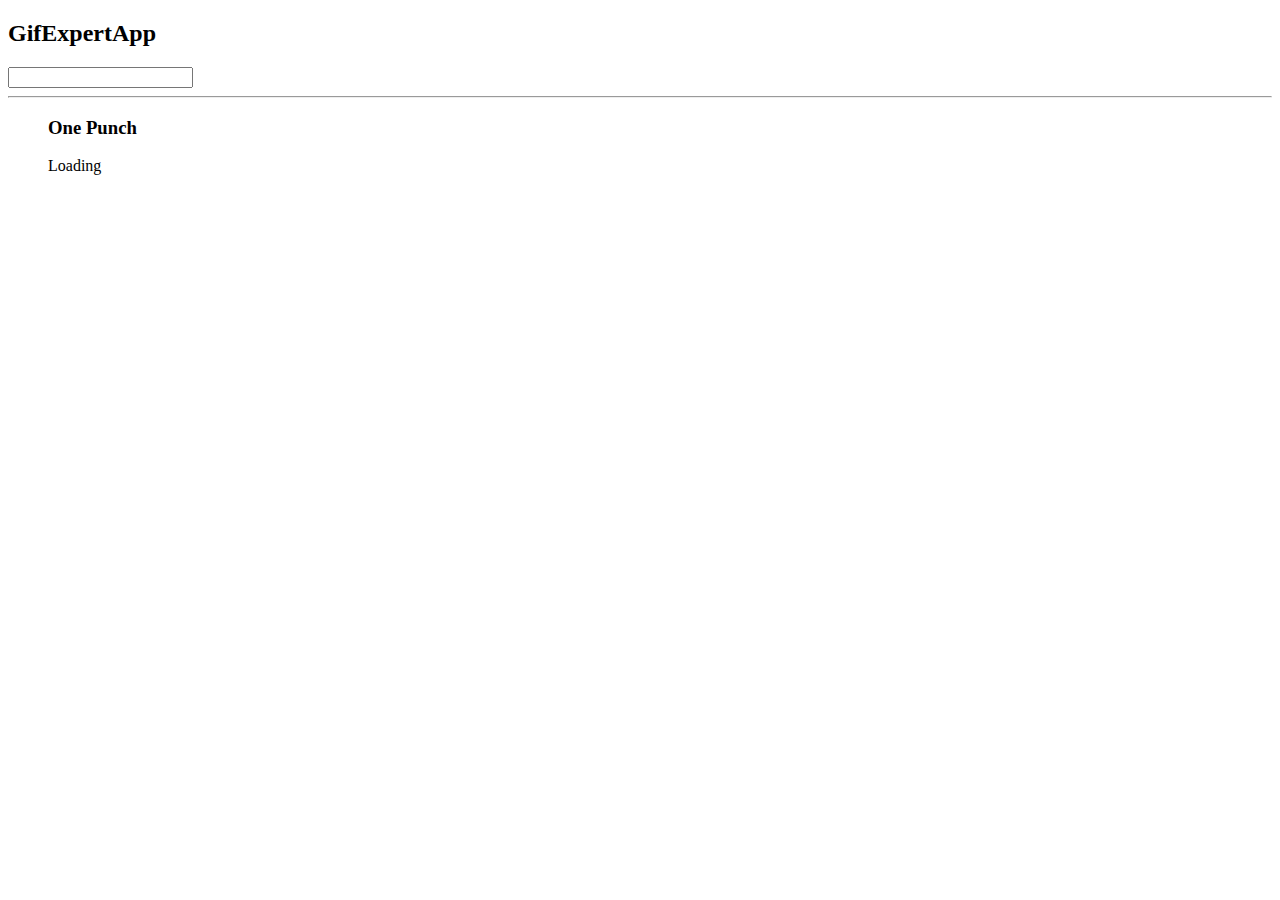
<file: docs/index.html>
<!doctype html>
<html lang="en">

<head>
    <meta charset="utf-8" />
    <link rel="icon" href="./favicon.ico" />
    <meta name="viewport" content="width=device-width,initial-scale=1" />
    <meta name="theme-color" content="#000000" />
    <meta name="description" content="Web site created using create-react-app" />
    <link rel="apple-touch-icon" href="./logo192.png" />

    <link rel="manifest" href="manifest.json" />
    <link rel="stylesheet" href="https://cdnjs.cloudflare.com/ajax/libs/animate.css/4.0.0/animate.min.css" />
    <title>GitExpertApp</title>
    <link href="static/css/main.7575dde5.chunk.css" />
</head>

<body><noscript>You need to enable JavaScript to run this app.</noscript>
    <div id="root"></div>
    <script>
        ! function(e) {
            function r(r) {
                for (var n, p, f = r[0], i = r[1], l = r[2], c = 0, s = []; c < f.length; c++) p = f[c], Object.prototype.hasOwnProperty.call(o, p) && o[p] && s.push(o[p][0]), o[p] = 0;
                for (n in i) Object.prototype.hasOwnProperty.call(i, n) && (e[n] = i[n]);
                for (a && a(r); s.length;) s.shift()();
                return u.push.apply(u, l || []), t()
            }

            function t() {
                for (var e, r = 0; r < u.length; r++) {
                    for (var t = u[r], n = !0, f = 1; f < t.length; f++) {
                        var i = t[f];
                        0 !== o[i] && (n = !1)
                    }
                    n && (u.splice(r--, 1), e = p(p.s = t[0]))
                }
                return e
            }
            var n = {},
                o = {
                    1: 0
                },
                u = [];

            function p(r) {
                if (n[r]) return n[r].exports;
                var t = n[r] = {
                    i: r,
                    l: !1,
                    exports: {}
                };
                return e[r].call(t.exports, t, t.exports, p), t.l = !0, t.exports
            }
            p.m = e, p.c = n, p.d = function(e, r, t) {
                p.o(e, r) || Object.defineProperty(e, r, {
                    enumerable: !0,
                    get: t
                })
            }, p.r = function(e) {
                "undefined" != typeof Symbol && Symbol.toStringTag && Object.defineProperty(e, Symbol.toStringTag, {
                    value: "Module"
                }), Object.defineProperty(e, "__esModule", {
                    value: !0
                })
            }, p.t = function(e, r) {
                if (1 & r && (e = p(e)), 8 & r) return e;
                if (4 & r && "object" == typeof e && e && e.__esModule) return e;
                var t = Object.create(null);
                if (p.r(t), Object.defineProperty(t, "default", {
                        enumerable: !0,
                        value: e
                    }), 2 & r && "string" != typeof e)
                    for (var n in e) p.d(t, n, function(r) {
                        return e[r]
                    }.bind(null, n));
                return t
            }, p.n = function(e) {
                var r = e && e.__esModule ? function() {
                    return e.default
                } : function() {
                    return e
                };
                return p.d(r, "a", r), r
            }, p.o = function(e, r) {
                return Object.prototype.hasOwnProperty.call(e, r)
            }, p.p = "/";
            var f = this["webpackJsonpgif-expert-app"] = this["webpackJsonpgif-expert-app"] || [],
                i = f.push.bind(f);
            f.push = r, f = f.slice();
            for (var l = 0; l < f.length; l++) r(f[l]);
            var a = i;
            t()
        }([])
    </script>
    <script src="./static/js/2.8249eaeb.chunk.js"></script>
    <script src="./static/js/main.882150a7.chunk.js"></script>
</body>

</html>
</file>
<file: docs/static/css/main.7575dde5.chunk.css>
*{font-family:Helvetica,Arial,sans-serif}body{padding:60px}input{width:100%;font-size:1.3rem;color:grey}.card-grid{display:flex;flex-direction:row;flex-wrap:wrap}.card{align-content:center;border:1px solid grey;border-radius:6px;overflow:hidden;margin-bottom:10px;margin-top:10px}.card p{padding:5px;text-align:center}.card img{max-width:170px}
/*# sourceMappingURL=main.7575dde5.chunk.css.map */
</file>
